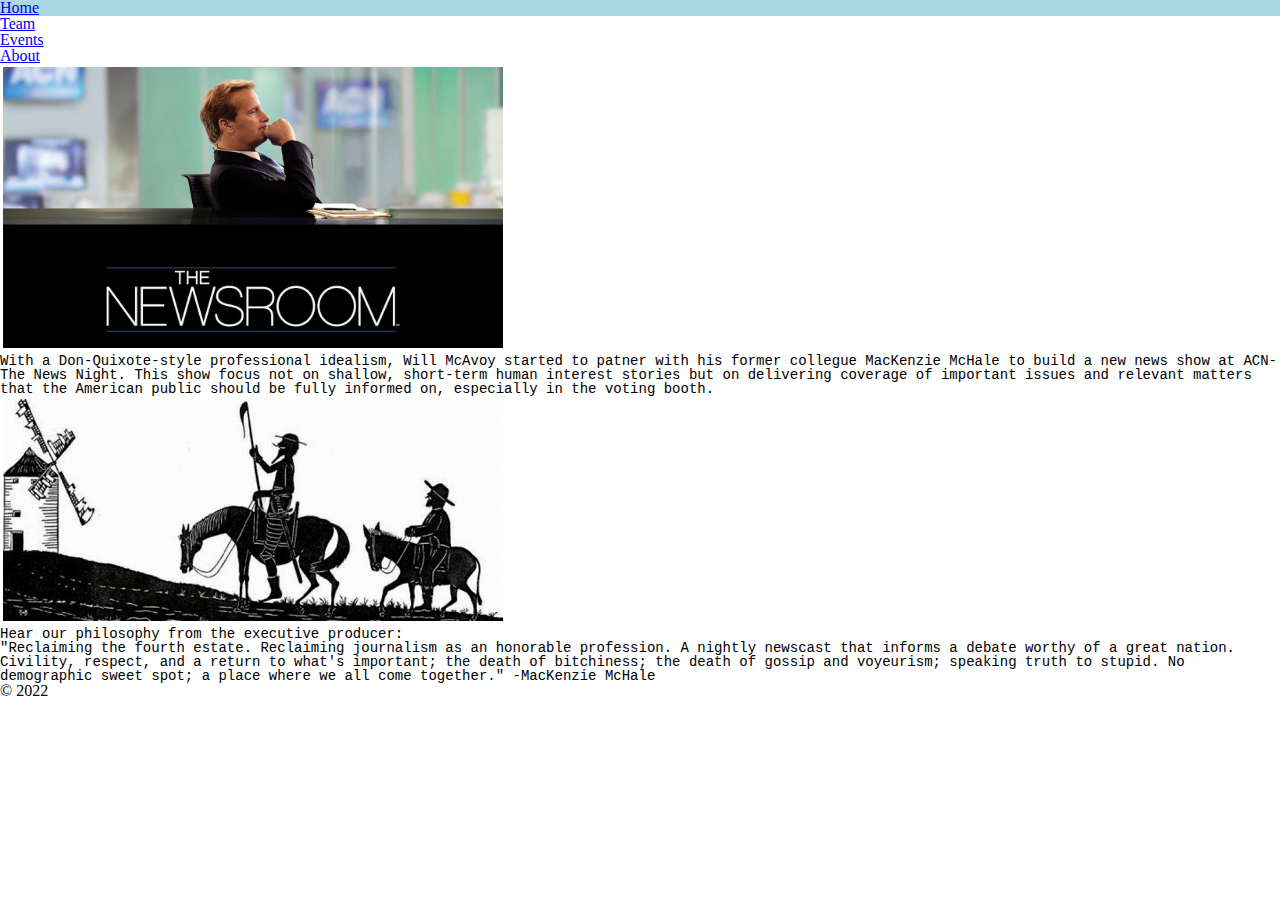
<file: index.html>
<!DOCTYPE html>
<html lang="en">
<!-- All of the meta data for the page belongs in the header tag -->
<head>
	<meta charset="UTF-8">
	<meta name="viewport" content="width=device-width, initial-scale=1.0">
	<link rel="icon" href="images/favicon.png">
	<link rel="stylesheet" href="css/html5reset.css">
	<link rel="stylesheet" href="css/style.css">
	<title></title>
</head>

<body>
	<header>
		<nav>
			<ul>
				<li class="active"><a href="index.html">Home</a></li>
				<li><a href="team.html">Team</a></li>
				<li><a href="events.html">Events</a></li>
				<li><a href="about.html">About</a></li>
			</ul>
		</nav>
	</header>

	<main>
		<h1></h1>
		<h2></h2>
		
		<figure>
			<img src="images/index_1_the_newsroom.jpg" alt="the newsroom picture" width="500"/>
		</figure>
		
		<p>
			With a Don-Quixote-style professional idealism, Will McAvoy started to patner with his former collegue MacKenzie McHale to build a new news show at ACN- The News Night. 
			This show focus not on shallow, short-term human interest stories but on delivering coverage of important issues 
			and relevant matters that the American public should be fully informed on, especially in the voting booth.
		</p>

		<figure>
			<img src="images/index_2_don_quixote.jpg" alt="Don Quixote picture" width="500"/>
		</figure>

		<p>
			Hear our philosophy from the executive producer:<br>
			"Reclaiming the fourth estate. 
			Reclaiming journalism as an honorable profession. 
			A nightly newscast that informs a debate worthy of a great nation. 
			Civility, respect, and a return to what's important; 
			the death of bitchiness; 
			the death of gossip and voyeurism; 
			speaking truth to stupid.
			 No demographic sweet spot; 
			 a place where we all come together." -MacKenzie McHale<br>


		</p>

		
	</main>

	<footer>
		&copy; 2022
	</footer>
</body>
</html>
</file>
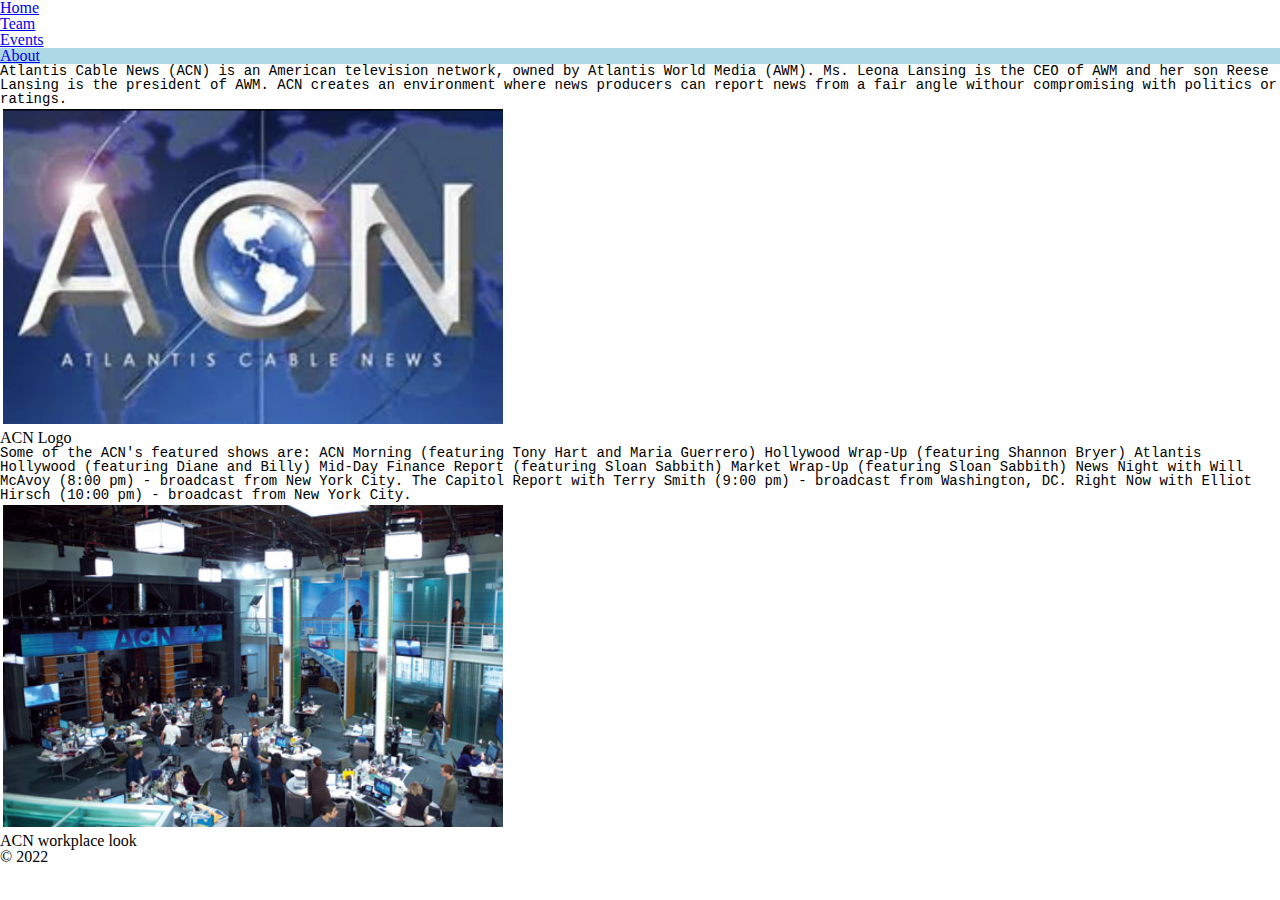
<file: about.html>
<!DOCTYPE html>
<html lang="en">
<!-- All of the meta data for the page belongs in the header tag -->
<head>
	<meta charset="UTF-8">
	<meta name="viewport" content="width=device-width, initial-scale=1.0">
	<link rel="icon" href="images/favicon.png">
	<link rel="stylesheet" href="css/html5reset.css">
	<link rel="stylesheet" href="css/style.css">
	<title></title>
</head>

<body>
	<header>
		<nav>
			<ul>
				<li><a href="index.html">Home</a></li>
				<li><a href="team.html">Team</a></li>
				<li><a href="events.html">Events</a></li>
				<li class="active"><a href="about.html">About</a></li>
			</ul>
		</nav>
	</header>

	<main>
		<h1></h1>
		<h2></h2>
		<p>
			Atlantis Cable News (ACN) is an American television network, owned by Atlantis World Media (AWM). Ms. Leona Lansing is the CEO of AWM and her son Reese Lansing is the president of AWM.
			ACN creates an environment where news producers can report news from a fair angle withour compromising with politics or ratings.
		</p>

		<figure>
			<img src="images/about_1_acn_logo.png" alt="ACN logo" width="500"/>
			<figcaption>ACN Logo</figcaption>
		</figure>

		<p>
			Some of the ACN's featured shows are:
			ACN Morning (featuring Tony Hart and Maria Guerrero)
			Hollywood Wrap-Up (featuring Shannon Bryer)
			Atlantis Hollywood (featuring Diane and Billy)
			Mid-Day Finance Report (featuring Sloan Sabbith)
			Market Wrap-Up (featuring Sloan Sabbith)
			News Night with Will McAvoy (8:00 pm) - broadcast from New York City.
			The Capitol Report with Terry Smith (9:00 pm) - broadcast from Washington, DC.
			Right Now with Elliot Hirsch (10:00 pm) - broadcast from New York City.
		</p>
	
		<figure>
			<img src="images/about_2_workplace.jpg" alt="workplace picture" width="500"/>
			<figcaption>ACN workplace look</figcaption>
		</figure>
	</main>

	<footer>
		&copy; 2022
	</footer>
</body>
</html>
</file>
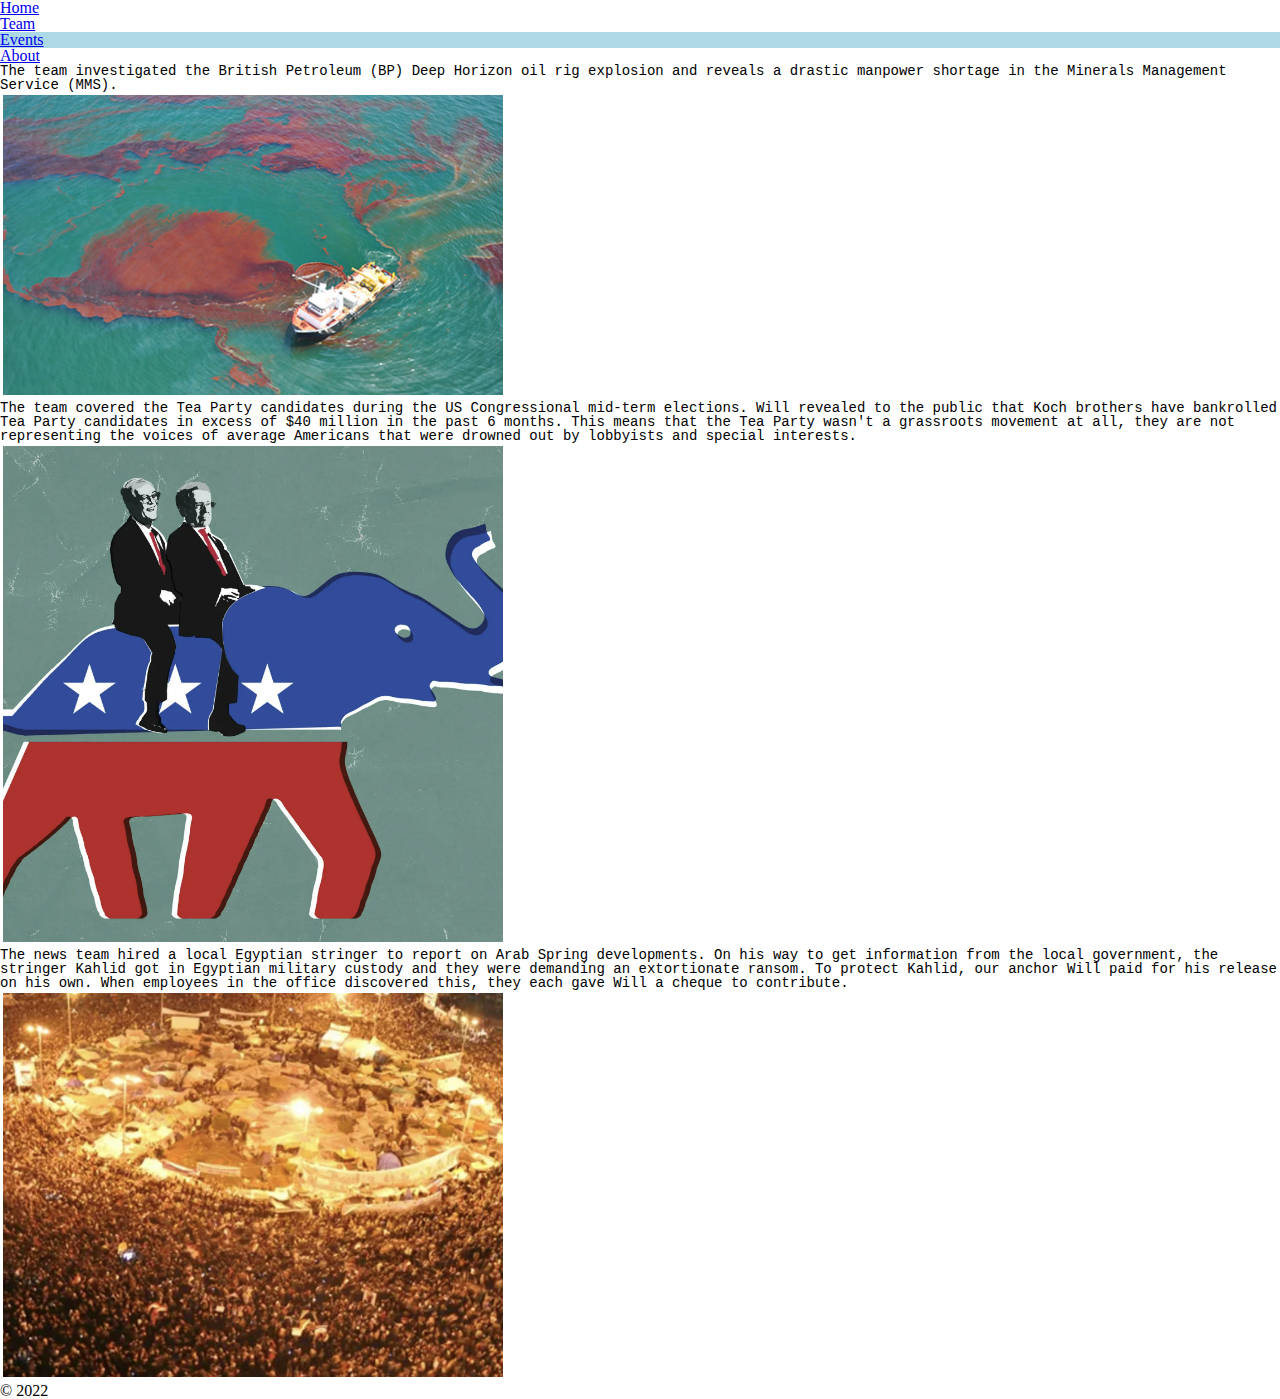
<file: events.html>
<!DOCTYPE html>
<html lang="en">
<!-- All of the meta data for the page belongs in the header tag -->
<head>
	<meta charset="UTF-8">
	<meta name="viewport" content="width=device-width, initial-scale=1.0">
	<link rel="icon" href="images/favicon.png">
	<link rel="stylesheet" href="css/html5reset.css">
	<link rel="stylesheet" href="css/style.css">
	<title></title>
</head>

<body>
	<header>
		<nav>
			<ul>
				<li><a href="index.html">Home</a></li>
				<li><a href="team.html">Team</a></li>
				<li class="active"><a href="events.html">Events</a></li>
				<li><a href="about.html">About</a></li>
				
			</ul>
		</nav>
	</header>

	<main>
		<h1></h1>
		<h2></h2>
		
		<p>
			The team investigated the British Petroleum (BP) Deep Horizon oil rig explosion 
			and reveals a drastic manpower shortage in the Minerals Management Service (MMS).
		</p>
		<figure>
			<img src="images/event_3_oil_explosion.jpg" alt="picture of the sea after deep Horizon oil rig explosion" width="500"/>
		</figure>

		<p>
			The team covered the Tea Party candidates during the US Congressional mid-term elections. 
			Will revealed to the public that Koch brothers have bankrolled Tea Party candidates in excess of $40 million in the past 6 months.
			This means that the Tea Party wasn't a grassroots movement at all, they are not representing the voices of average Americans that were drowned out by lobbyists and special interests.			
		</p>
		<figure>
			<img src="images/event_1_koch_brothers.png" alt="political caricature about Koch brothers" width="500"/>
		</figure>


		<p>
			The news team hired a local Egyptian stringer to report on Arab Spring developments. 
			On his way to get information from the local government, the stringer Kahlid got in Egyptian military custody and they were demanding an extortionate ransom.
			To protect Kahlid, our anchor Will paid for his release on his own. When employees in the office discovered this, they each gave Will a cheque to contribute.
		</p>
		<figure>
			<img src="images/event_2_arab_spring.png" alt="picture of the Arab Spring developments" width="500"/>
		</figure>

		
	</main>

	<footer>
		&copy; 2022
	</footer>
</body>
</html>
</file>
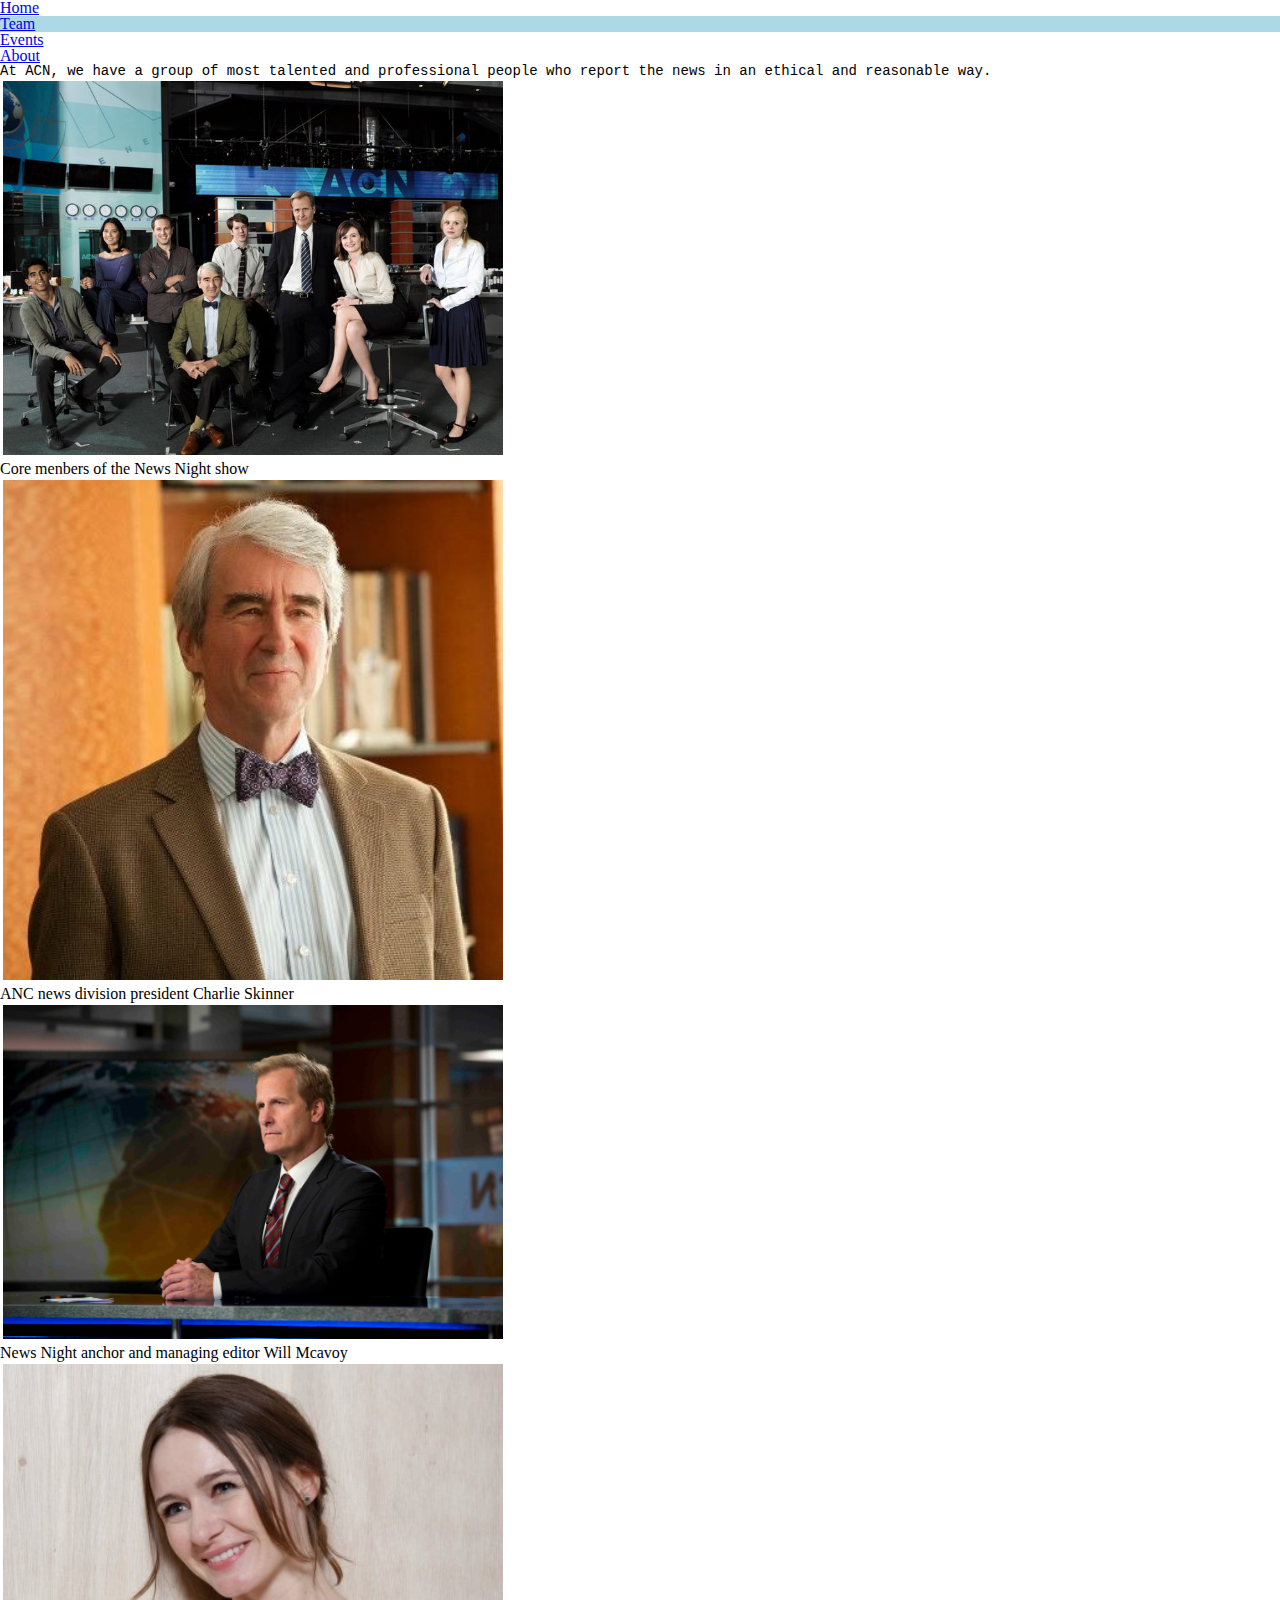
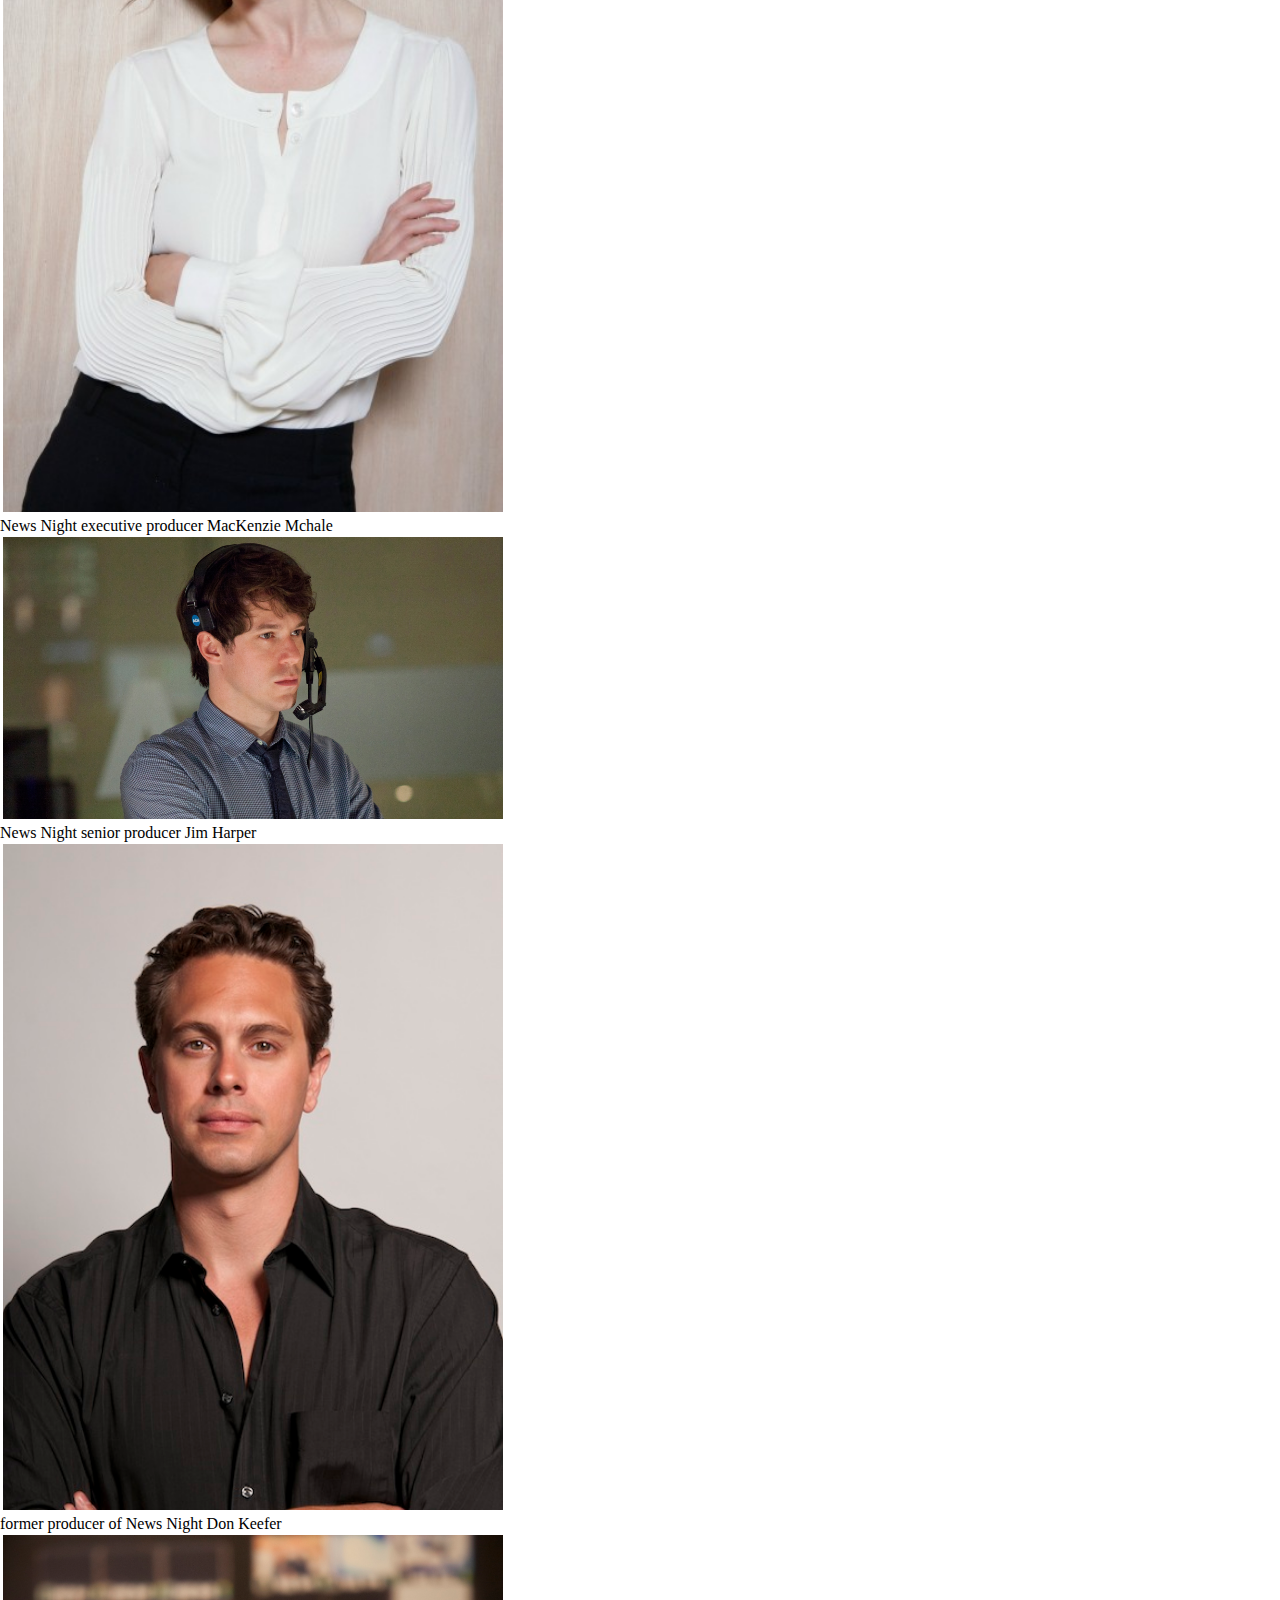
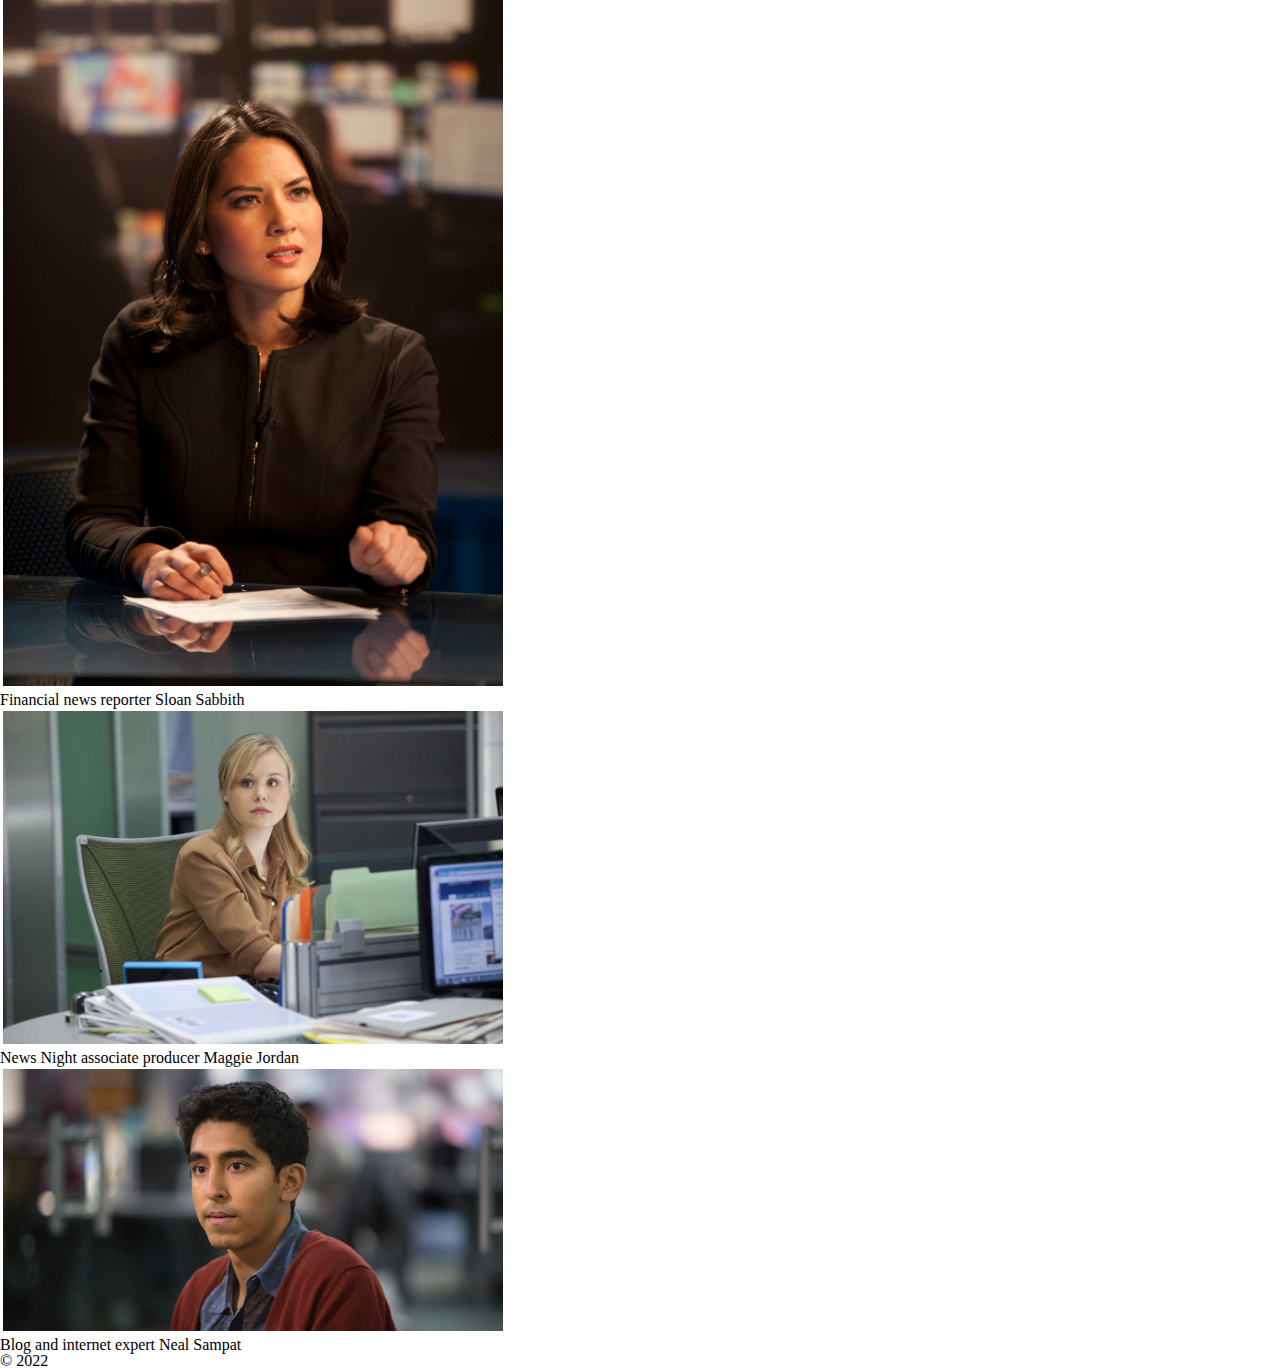
<file: team.html>
<!DOCTYPE html>
<html lang="en">
<!-- All of the meta data for the page belongs in the header tag -->
<head>
	<meta charset="UTF-8">
	<meta name="viewport" content="width=device-width, initial-scale=1.0">
	<link rel="icon" href="images/favicon.png">
	<link rel="stylesheet" href="css/html5reset.css">
	<link rel="stylesheet" href="css/style.css">
	<title></title>
</head>

<body>
	<header>
		<nav>
			<ul>
				<li><a href="index.html">Home</a></li>
				<li class="active"><a href="team.html">Team</a></li>
				<li><a href="events.html">Events</a></li>
				<li><a href="about.html">About</a></li>
			</ul>
		</nav>
	</header>

	<main>
		<h1></h1>
		<h2></h2>
		<p>
			At ACN, we have a group of most talented and professional people who report the news in an ethical and reasonable way. 
		</p>
		<figure class="teamfig">
			<img src="images/gallery_9_team.jpeg" alt="news night team photo" width="500"/>
			<figcaption>Core menbers of the News Night show</figcaption>
		</figure>
		
		<figure>
			<img src="images/gallery_1_charlie_skinner.jpg" alt="charlie skinner" width="500"/>
			<figcaption>ANC news division president Charlie Skinner</figcaption>
		</figure>
		
		<figure>
			<img src="images/gallery_8_will_mcavoy.jpg" alt="will mcavoy" width="500"/>
			<figcaption>News Night anchor and managing editor Will Mcavoy</figcaption>
		</figure>
		
		<figure>
			<img src="images/gallery_4_mackenzie_mchale.jpg" alt="macKenzie mchale" width="500"/>
			<figcaption>News Night executive producer MacKenzie Mchale</figcaption>
		</figure>
		
		<figure>
			<img src="images/gallery_3_jim_harper.jpg" alt="jim harper" width="500"/>
			<figcaption>News Night senior producer Jim Harper</figcaption>
		</figure>
		
		<figure>
			<img src="images/gallery_2_don_keefer.jpg" alt="don keefer" width="500"/>
			<figcaption>former producer of News Night Don Keefer</figcaption>
		</figure>
		
		<figure>
			<img src="images/gallery_7_sloan_sabbith.jpg" alt="Sloan Sabbith" width="500"/>
			<figcaption>Financial news reporter Sloan Sabbith</figcaption>
		</figure>
		
		<figure>
			<img src="images/gallery_5_maggie_jordan.jpg" alt="maggie jordan" width="500"/>
			<figcaption>News Night associate producer Maggie Jordan</figcaption>
		</figure>
		
		<figure>
			<img src="images/gallery_6_neal_sampat.jpg" alt="Neal Sampat" width="500"/>
			<figcaption>Blog and internet expert Neal Sampat</figcaption>
		</figure>
		
	</main>

	<footer>
		&copy; 2022
	</footer>
</body>
</html>
</file>
<file: css/style.css>
p{
	font-size: 14px;
	font-family: 'Courier New', Courier, monospace;
}

img{
	width: 500px;
	margin: 3px;
}

img:hover{
	box-shadow: 10px 10px 10px gray;
}

.active{
	color:white;
	background-color:lightblue;
}
</file>
